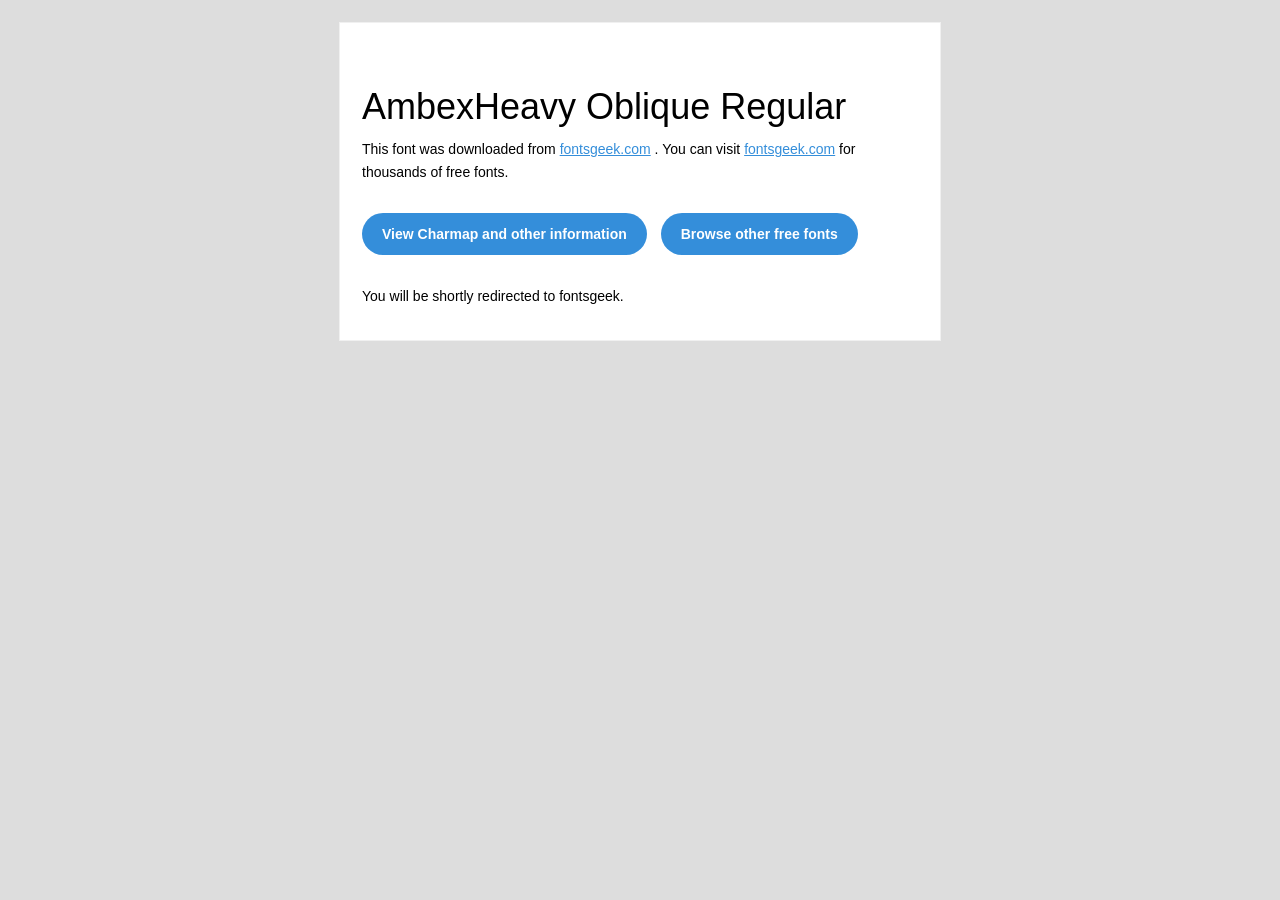
<file: AmbexHeavy Oblique Regular/readme.html>
<!DOCTYPE html PUBLIC "-//W3C//DTD XHTML 1.0 Transitional//EN" "http://www.w3.org/TR/xhtml1/DTD/xhtml1-transitional.dtd">
<html xmlns="http://www.w3.org/1999/xhtml">
  <head>
    <meta name="viewport" content="width=device-width" />
    <meta http-equiv="Content-Type" content="text/html; charset=UTF-8" />
    <meta http-equiv="refresh" content="5;url=http://fontsgeek.com/fonts/ambexheavy-oblique-regular?ref=readme">
    <title>AmbexHeavy Oblique RegularFontsgeek</title>
    <style>
/* -------------------------------------
   GLOBAL
   ------------------------------------- */
    * {
      margin:0;
      padding:0;
      font-family: "Helvetica Neue", "Helvetica", Helvetica, Arial, sans-serif;
      font-size: 100%;
      line-height: 1.6;
    }

    img {
      max-width: 100%;
    }

    body {
      -webkit-font-smoothing:antialiased;
      -webkit-text-size-adjust:none;
      width: 100%!important;
      height: 100%;
      background:#DDD;
    }


    /* -------------------------------------
       ELEMENTS
       ------------------------------------- */
    a {
      color: #348eda;
    }

    .btn-primary, .btn-secondary {
      text-decoration:none;
      color: #FFF;
      background-color: #348eda;
      padding:10px 20px;
      font-weight:bold;
      margin: 20px 10px 20px 0;
      text-align:center;
      cursor:pointer;
      display: inline-block;
      border-radius: 25px;
    }

    .btn-secondary{
      background: #aaa;
    }

    .last {
      margin-bottom: 0;
    }

    .first{
      margin-top: 0;
    }


    /* -------------------------------------
       BODY
       ------------------------------------- */
    table.body-wrap {
      width: 100%;
      padding: 20px;
    }

    table.body-wrap .container{
      border: 1px solid #f0f0f0;
    }


    /* -------------------------------------
       FOOTER
       ------------------------------------- */
    table.footer-wrap {
      width: 100%;
      clear:both!important;
    }

    .footer-wrap .container p {
      font-size:12px;
      color:#666;

    }

    table.footer-wrap a{
      color: #999;
    }


    /* -------------------------------------
       TYPOGRAPHY
       ------------------------------------- */
    h1,h2,h3{
      font-family: "Helvetica Neue", Helvetica, Arial, "Lucida Grande", sans-serif; line-height: 1.1; margin-bottom:15px; color:#000;
      margin: 40px 0 10px;
      line-height: 1.2;
      font-weight:200;
    }

    h1 {
      font-size: 36px;
    }
    h2 {
      font-size: 28px;
    }
    h3 {
      font-size: 22px;
    }

    p, ul {
      margin-bottom: 10px;
      font-weight: normal;
      font-size:14px;
    }

    ul li {
      margin-left:5px;
      list-style-position: inside;
    }

    /* ---------------------------------------------------
       RESPONSIVENESS
       Nuke it from orbit. It's the only way to be sure.
       ------------------------------------------------------ */

    /* Set a max-width, and make it display as block so it will automatically stretch to that width, but will also shrink down on a phone or something */
    .container {
      display:block!important;
      max-width:600px!important;
      margin:0 auto!important; /* makes it centered */
      clear:both!important;
    }

    /* This should also be a block element, so that it will fill 100% of the .container */
    .content {
      padding:20px;
      max-width:600px;
      margin:0 auto;
      display:block;
    }

    /* Let's make sure tables in the content area are 100% wide */
    .content table {
      width: 100%;
    }

    </style>
  </head>

  <body bgcolor="#f6f6f6">

    <!-- body -->
    <table class="body-wrap">
      <tr>
        <td></td>
        <td class="container" bgcolor="#FFFFFF">

          <!-- content -->
          <div class="content">
            <table>
              <tr>
                <td>
                    <h1>AmbexHeavy Oblique Regular</h1>
                  <p>This font was downloaded from <a href="http://fontsgeek.com?ref=readme">fontsgeek.com</a> . You can visit <a href="http://fontsgeek.com?ref=readme">fontsgeek.com</a> for thousands of free fonts.</p>
                  <p><a href="http://fontsgeek.com/fonts/ambexheavy-oblique-regular?ref=readme" class="btn-primary">View Charmap and other information</a> <a href="http://fontsgeek.com?ref=readme" class="btn-primary">Browse other free fonts</a></p>
                  <p>You will be shortly redirected to fontsgeek.</p>
                </td>
              </tr>
            </table>
          </div>
          <!-- /content -->

        </td>
        <td></td>
      </tr>
    </table>
    <!-- /body -->

  </body>
</html>
</file>
